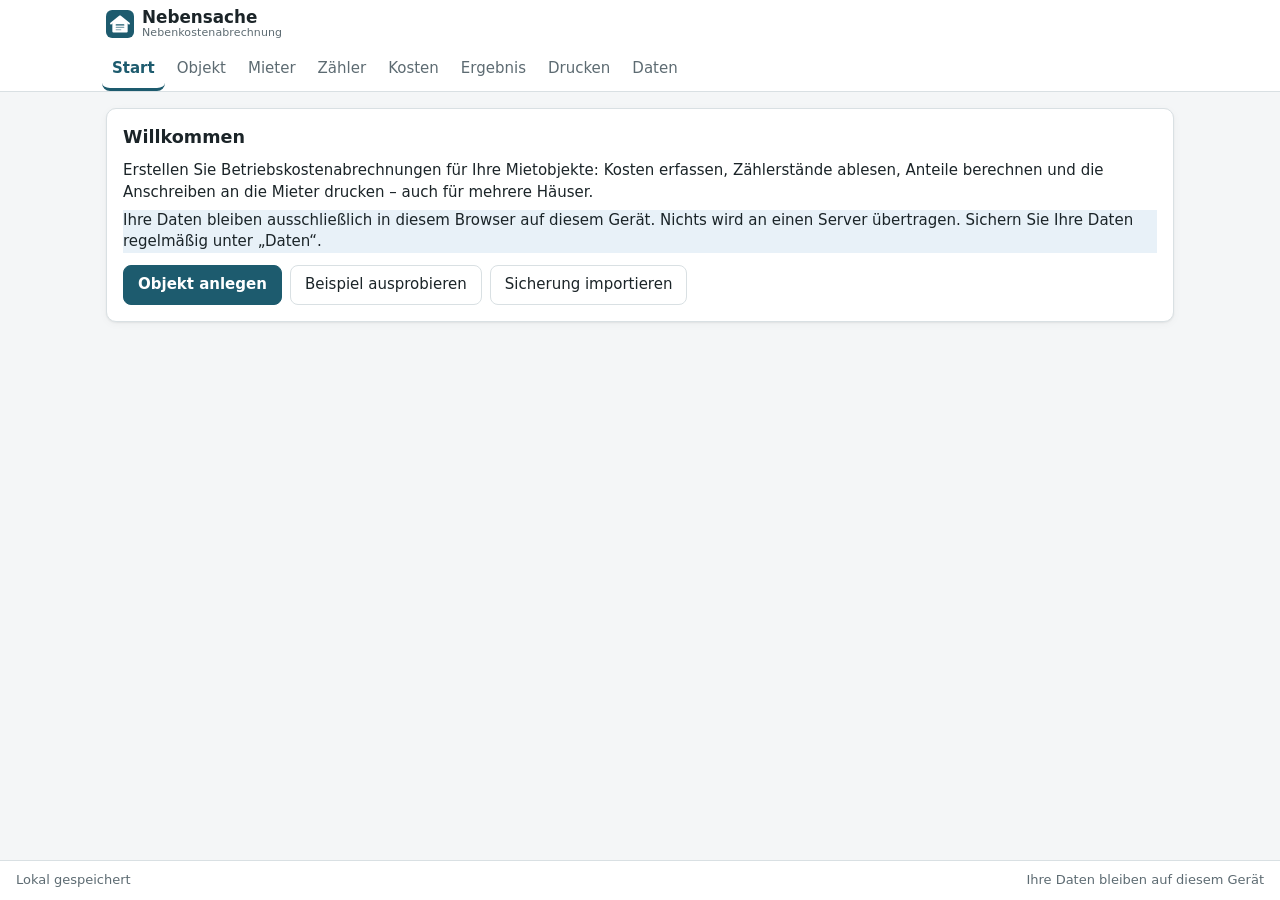
<file: index.html>
<!doctype html>
<!-- Nebensache – Copyright (C) 2026 Wolfgang Stubig – SPDX-License-Identifier: GPL-3.0-or-later -->
<html lang="de">
<head>
  <meta charset="utf-8">
  <meta name="viewport" content="width=device-width, initial-scale=1, viewport-fit=cover">
  <title>Nebensache – Nebenkostenabrechnung</title>
  <meta name="description" content="Nebensache – Nebenkostenabrechnung für private Vermieter. Funktioniert offline, alle Daten bleiben auf Ihrem Gerät.">
  <meta name="theme-color" content="#1d5b6e">
  <link rel="manifest" href="manifest.webmanifest">
  <link rel="icon" href="icons/icon.svg" type="image/svg+xml">
  <link rel="apple-touch-icon" href="icons/apple-touch-icon.png">
  <link rel="stylesheet" href="css/app.css">
</head>
<body>
  <header class="kopf nicht-drucken">
    <div class="kopf-zeile">
      <div class="marke"><img src="icons/icon.svg" alt="" width="28" height="28"><span class="marke-text"><span>Nebensache</span> <small>Nebenkostenabrechnung</small></span></div>
      <div id="kopf-wahl" class="kopf-wahl"></div>
    </div>
    <nav id="nav" class="nav" aria-label="Bereiche"></nav>
  </header>
  <button id="update" class="update nicht-drucken" data-a="update" hidden>Neue Version verfügbar – jetzt aktualisieren</button>
  <main id="main"></main>
  <footer class="fuss nicht-drucken">
    <span id="status">Lokal gespeichert</span>
    <span>Ihre Daten bleiben auf diesem Gerät</span>
  </footer>
  <noscript><p style="padding:16px">Diese App benötigt JavaScript.</p></noscript>
  <script type="module" src="js/app.js"></script>
</body>
</html>
</file>
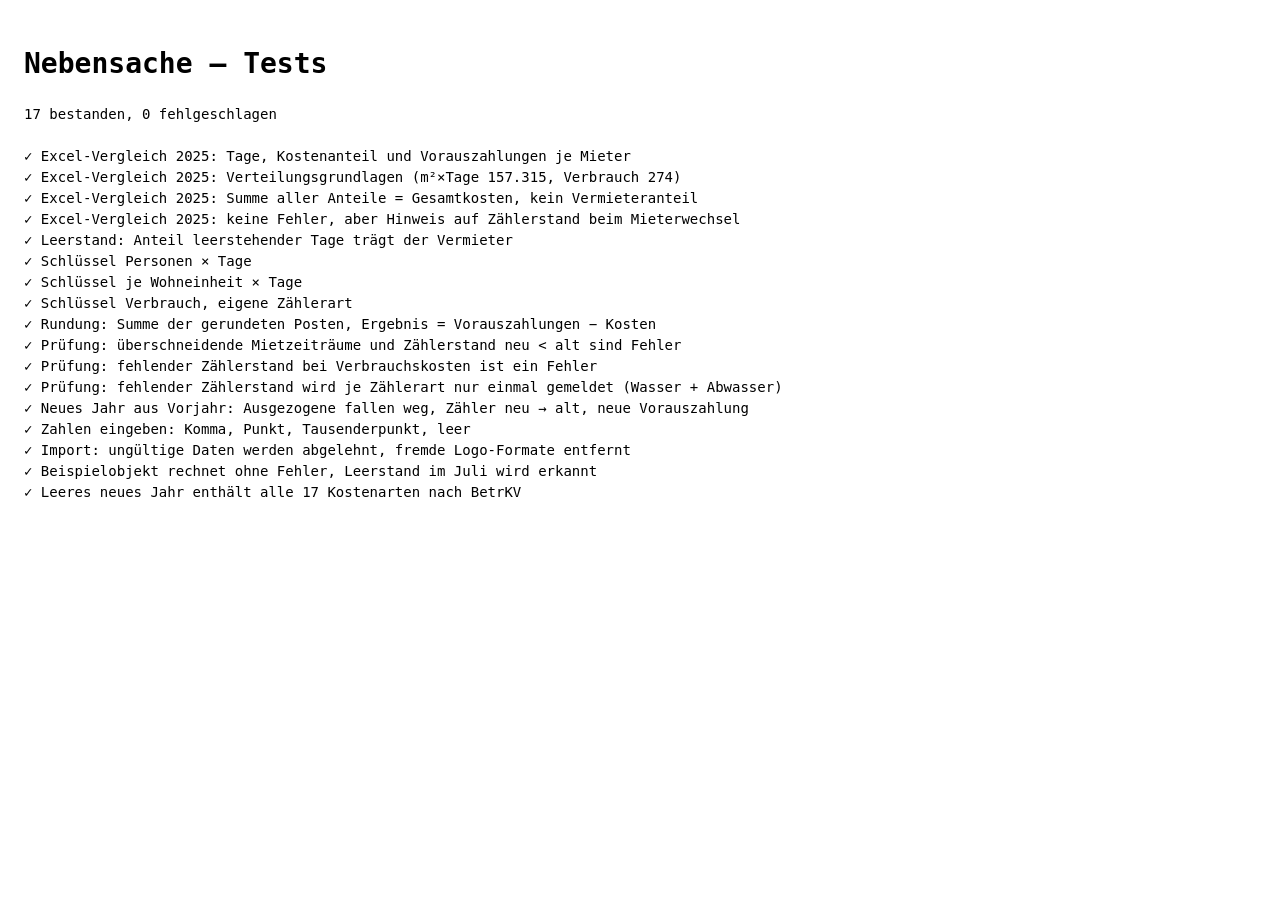
<file: tests/index.html>
<!doctype html>
<html lang="de">
<head>
  <meta charset="utf-8">
  <title>Tests laufen …</title>
  <style>body { font: 14px/1.5 ui-monospace, Consolas, monospace; padding: 16px; } pre { white-space: pre-wrap; }</style>
</head>
<body>
  <h1>Nebensache – Tests</h1>
  <pre id="out">Tests laufen …</pre>
  <script type="module" src="./calc.test.js"></script>
</body>
</html>
</file>
<file: css/app.css>
/* Nebensache – Copyright (C) 2026 Wolfgang Stubig
   SPDX-License-Identifier: GPL-3.0-or-later */
:root {
  --bg: #f4f6f7;
  --card: #ffffff;
  --fg: #1b2428;
  --muted: #5d6b72;
  --line: #d9e0e3;
  --input: #ffffff;
  --accent: #1d5b6e;
  --accent-fg: #ffffff;
  --accent-soft: #e3eff3;
  --danger: #b3261e;
  --warn: #8a5a00;
  --warn-bg: #fff4dc;
  --ok: #1e7a3c;
  --info-bg: #e8f1f8;
  --radius: 10px;
  --shadow: 0 1px 2px rgba(0, 0, 0, .06), 0 2px 8px rgba(0, 0, 0, .04);
  color-scheme: light;
}
@media (prefers-color-scheme: dark) {
  :root:not([data-theme="light"]) {
    --bg: #111719; --card: #1a2225; --fg: #e5ecee; --muted: #9aaab0; --line: #2e3a3e; --input: #12191b;
    --accent: #5fb3c9; --accent-fg: #0b1a1f; --accent-soft: #1d3138; --danger: #f2827a; --warn: #f0c46a;
    --warn-bg: #3a2f17; --ok: #6fcf8f; --info-bg: #1a2c36; --shadow: none; color-scheme: dark;
  }
}
:root[data-theme="dark"] {
  --bg: #111719; --card: #1a2225; --fg: #e5ecee; --muted: #9aaab0; --line: #2e3a3e; --input: #12191b;
  --accent: #5fb3c9; --accent-fg: #0b1a1f; --accent-soft: #1d3138; --danger: #f2827a; --warn: #f0c46a;
  --warn-bg: #3a2f17; --ok: #6fcf8f; --info-bg: #1a2c36; --shadow: none; color-scheme: dark;
}

* { box-sizing: border-box; }
[hidden] { display: none !important; }
html { -webkit-text-size-adjust: 100%; }
body {
  margin: 0; background: var(--bg); color: var(--fg);
  font: 15px/1.45 system-ui, -apple-system, "Segoe UI", Roboto, "Helvetica Neue", Arial, sans-serif;
  min-height: 100vh; display: flex; flex-direction: column;
}
h2 { font-size: 1.1rem; margin: 0 0 .6rem; }
p { margin: .4rem 0; }
a { color: var(--accent); }
button, .knopf, input, select, textarea { font: inherit; color: inherit; }

/* ---------- Kopf & Navigation */
.kopf { position: sticky; top: 0; z-index: 10; background: var(--card); border-bottom: 1px solid var(--line); padding-top: env(safe-area-inset-top); }
.kopf-zeile { display: flex; align-items: center; gap: 12px; padding: 8px 16px; flex-wrap: wrap; max-width: 1100px; margin: 0 auto; }
.marke { display: flex; align-items: center; gap: 8px; font-weight: 650; font-size: 1.05rem; margin-right: auto; }
.marke-text { display: flex; flex-direction: column; line-height: 1.15; }
.marke-text small { font-size: 11px; font-weight: 400; color: var(--muted); letter-spacing: .01em; }
.kopf-wahl { display: flex; gap: 8px; flex: 0 1 380px; min-width: 0; }
.kopf-wahl select { flex: 1 1 0; min-width: 0; width: auto; }
.kopf-wahl select#wahl-jahr { flex: 0 0 96px; }
.nav { display: flex; gap: 2px; overflow-x: auto; padding: 0 12px; max-width: 1100px; margin: 0 auto; scrollbar-width: none; }
.nav::-webkit-scrollbar { display: none; }
.nav button { background: none; border: 0; border-bottom: 3px solid transparent; padding: 10px 10px 8px; color: var(--muted); cursor: pointer; white-space: nowrap; position: relative; }
.nav button.aktiv { color: var(--accent); border-bottom-color: var(--accent); font-weight: 600; }
.badge { display: inline-block; min-width: 18px; padding: 0 5px; margin-left: 4px; border-radius: 9px; background: var(--danger); color: #fff; font-size: 11px; line-height: 18px; text-align: center; }
.update { display: block; width: calc(100% - 32px); max-width: 1068px; margin: 12px auto 0; padding: 10px; border-radius: var(--radius); border: 0; background: var(--accent); color: var(--accent-fg); cursor: pointer; }

main { flex: 1; width: 100%; max-width: 1100px; margin: 0 auto; padding: 16px 16px 32px; }
.fuss { display: flex; justify-content: space-between; gap: 12px; flex-wrap: wrap; padding: 10px 16px calc(10px + env(safe-area-inset-bottom)); color: var(--muted); font-size: 13px; border-top: 1px solid var(--line); background: var(--card); }
#status.fehler { color: var(--danger); font-weight: 600; }

/* ---------- Karten & Formulare */
.karte { background: var(--card); border: 1px solid var(--line); border-radius: var(--radius); padding: 16px; margin-bottom: 14px; box-shadow: var(--shadow); }
.karte-kopf { display: flex; justify-content: space-between; align-items: baseline; gap: 12px; flex-wrap: wrap; margin-bottom: 8px; }
.karte-kopf h2 { margin: 0; }
.leer { text-align: center; padding: 32px 16px; }
.leise { color: var(--muted); }
.klein { font-size: 13px; }
.ok { color: var(--ok); font-weight: 600; }
.hinweis-box { background: var(--info-bg); border-color: transparent; }
.warn-box { background: var(--warn-bg); border-color: transparent; color: var(--warn); }
.gefahr-zone { background: transparent; box-shadow: none; border-style: dashed; }

.raster { display: grid; grid-template-columns: repeat(auto-fill, minmax(180px, 1fr)); gap: 10px 14px; }
.raster .breit { grid-column: 1 / -1; }
.feld { display: flex; flex-direction: column; gap: 3px; min-width: 0; }
.feld > span { font-size: 12.5px; color: var(--muted); }
input, select, textarea {
  width: 100%; min-width: 0; padding: 8px 10px; border: 1px solid var(--line); border-radius: 8px; background: var(--input);
}
textarea { resize: vertical; }
input:focus, select:focus, textarea:focus, button:focus-visible { outline: 2px solid var(--accent); outline-offset: 1px; border-color: var(--accent); }
input.gross { font-size: 1.15rem; padding: 10px 12px; }
input.r { text-align: right; }
.kurz input, input.kurz { max-width: 120px; }
.check { display: flex; gap: 8px; align-items: flex-start; margin: 8px 0; cursor: pointer; }
.check input { width: auto; margin-top: 3px; }

.knoepfe { display: flex; gap: 8px; flex-wrap: wrap; margin-top: 12px; align-items: center; }
button, .knopf {
  display: inline-flex; align-items: center; justify-content: center; gap: 6px; padding: 8px 14px; border-radius: 8px;
  border: 1px solid var(--line); background: var(--card); cursor: pointer; min-height: 38px;
}
button:hover, .knopf:hover { border-color: var(--accent); }
button.primaer { background: var(--accent); color: var(--accent-fg); border-color: var(--accent); font-weight: 600; }
button.gefahr { color: var(--danger); border-color: var(--danger); background: transparent; }
button.klein { min-height: 30px; padding: 4px 10px; font-size: 13px; }
button.icon { width: 38px; padding: 0; align-self: end; color: var(--muted); }
button.icon:hover { color: var(--danger); border-color: var(--danger); }
button[disabled] { opacity: .5; cursor: default; }

.chips { display: flex; gap: 6px; flex-wrap: wrap; margin: 8px 0; }
.chip { min-height: 32px; padding: 4px 14px; border-radius: 16px; }
.chip.aktiv { background: var(--accent-soft); border-color: var(--accent); color: var(--accent); font-weight: 600; }
.inline-form { border-top: 1px solid var(--line); margin-top: 10px; padding-top: 10px; display: flex; gap: 10px 14px; flex-wrap: wrap; align-items: end; }
.inline-form .knoepfe { margin: 0; }

.liste { display: flex; flex-direction: column; gap: 8px; }
.zeile { display: grid; grid-template-columns: 1fr 1fr 120px 38px; gap: 8px; align-items: end; }
.zeile:not(.wohnung) { grid-template-columns: 1fr 120px 38px; }

/* Mieter */
.mv { border: 1px solid var(--line); border-radius: 8px; padding: 12px; margin-bottom: 10px; }
.mv-vermieter { border-style: dashed; background: var(--bg); }
.mv-fuss { margin-top: 8px; font-size: 13px; }
.mv details { margin-top: 8px; }
.mv summary { cursor: pointer; color: var(--accent); font-size: 14px; }
.monate { display: grid; grid-template-columns: repeat(auto-fill, minmax(78px, 1fr)); gap: 6px; margin: 10px 0; }

/* Zähler */
.zaehler-zeile { display: grid; grid-template-columns: minmax(140px, 1.3fr) 1fr 1fr minmax(90px, .7fr); gap: 10px; align-items: end; padding: 10px 0; border-top: 1px solid var(--line); }
.zaehler-name { display: flex; flex-direction: column; font-weight: 600; align-self: center; }
.zaehler-name small { font-weight: 400; color: var(--muted); }
.zaehler-verbrauch { display: flex; flex-direction: column; align-self: center; text-align: right; }
.zaehler-verbrauch span { font-size: 12.5px; color: var(--muted); }
.summen { display: flex; gap: 16px; flex-wrap: wrap; }

/* Kosten */
.kosten-liste { display: flex; flex-direction: column; }
.kosten-zeile { display: grid; grid-template-columns: 2fr 1fr 1.3fr 1fr 1.4fr 38px; gap: 8px; align-items: end; padding: 8px 0; border-top: 1px solid var(--line); }
.kosten-zeile:not(:has(.k-zaehler)) .k-notiz { grid-column: span 2; }

/* Ergebnis */
.pruefungen { list-style: none; padding: 0; margin: 0; display: flex; flex-direction: column; gap: 6px; }
.pruefungen li { display: flex; gap: 10px; padding: 8px 10px; border-radius: 8px; align-items: flex-start; }
.pruefungen .sym { flex: 0 0 22px; height: 22px; border-radius: 11px; display: inline-flex; align-items: center; justify-content: center; font-weight: 700; font-size: 12px; color: #fff; }
.pruefungen .fehler { background: color-mix(in srgb, var(--danger) 12%, transparent); }
.pruefungen .fehler .sym { background: var(--danger); }
.pruefungen .warnung { background: var(--warn-bg); }
.pruefungen .warnung .sym { background: #c98a00; }
.pruefungen .info { background: var(--info-bg); }
.pruefungen .info .sym { background: var(--accent); color: var(--accent-fg); }
.kacheln { display: grid; grid-template-columns: repeat(auto-fit, minmax(170px, 1fr)); gap: 10px; margin-bottom: 14px; }
.kachel { background: var(--card); border: 1px solid var(--line); border-radius: var(--radius); padding: 12px 14px; display: flex; flex-direction: column; gap: 2px; }
.kachel span { color: var(--muted); font-size: 13px; }
.kachel b { font-size: 1.25rem; font-variant-numeric: tabular-nums; }
.tabelle-scroll { overflow-x: auto; }
.tabelle { width: 100%; border-collapse: collapse; font-variant-numeric: tabular-nums; }
.tabelle th, .tabelle td { padding: 7px 8px; border-bottom: 1px solid var(--line); text-align: left; vertical-align: middle; }
.tabelle th { font-size: 12.5px; color: var(--muted); font-weight: 600; white-space: nowrap; }
.tabelle tfoot td { font-weight: 650; border-bottom: 0; }
.r { text-align: right !important; }
.tabelle td.r, .tabelle th.r { white-space: nowrap; }
.nach { color: var(--danger); white-space: nowrap; }
.gut { color: var(--ok); white-space: nowrap; }

/* Logo */
.logo-feld { margin-top: 14px; border-top: 1px solid var(--line); padding-top: 12px; }
.logo-vorschau { min-height: 60px; display: flex; align-items: center; }
.logo-vorschau img { max-height: 80px; max-width: 280px; background: #fff; padding: 6px; border-radius: 6px; border: 1px solid var(--line); }
.auswahl { display: flex; flex-direction: column; gap: 2px; margin-top: 10px; }

/* ---------- Anschreiben (Vorschau + Druck) */
.druck-vorschau { overflow-x: auto; }
.brief {
  width: 210mm; min-height: 297mm; margin: 0 auto 16px; padding: 15mm 15mm 15mm 22mm; background: #fff; color: #111;
  box-shadow: 0 2px 12px rgba(0, 0, 0, .15); font: 10pt/1.35 Arial, Helvetica, sans-serif; color-scheme: light;
}
.brief-kopf { display: flex; justify-content: space-between; align-items: flex-start; gap: 10mm; min-height: 22mm; }
.brief-logo { max-height: 22mm; max-width: 80mm; object-fit: contain; }
.brief-absender { text-align: right; font-size: 8.5pt; line-height: 1.3; }
.brief-adresse { margin-top: 5mm; width: 85mm; min-height: 32mm; }
.brief-ruecksende { font-size: 7pt; border-bottom: .5pt solid #888; padding-bottom: 1mm; margin-bottom: 3mm; white-space: nowrap; overflow: hidden; text-overflow: ellipsis; }
.brief-datum { text-align: right; margin-top: -6mm; }
.brief-titel { font-size: 14pt; margin: 5mm 0 1mm; }
.brief-betreff { margin: 0 0 3mm; font-weight: 600; }
.brief table { border-collapse: collapse; width: 100%; }
.brief-eckdaten { margin-bottom: 3mm; }
.brief-eckdaten th { text-align: left; font-weight: normal; color: #444; width: 45mm; padding: .4mm 0; }
.brief-eckdaten td { padding: .4mm 0; }
.brief-posten th { text-align: left; font-size: 8pt; color: #444; border-bottom: .8pt solid #333; padding: 1mm 1.2mm; }
.brief-posten td { padding: .9mm 1.2mm; border-bottom: .4pt solid #ccc; vertical-align: top; }
.brief-posten td.klein { font-size: 7.5pt; color: #444; white-space: nowrap; }
.brief-posten tfoot td { border-bottom: 0; padding-top: 1.3mm; }
.brief-posten tfoot tr:first-child td { border-top: .8pt solid #333; font-weight: 600; }
.brief-ergebnis td { font-weight: 700; font-size: 11pt; border-top: .8pt solid #333 !important; }
.brief .r { text-align: right; white-space: nowrap; }
.brief-abschlag { margin-top: 4mm; }
.brief-hinweis { margin-top: 3mm; }
.brief-gruss { margin-top: 5mm; }
.brief-fuss { margin-top: 6mm; padding-top: 2mm; border-top: .4pt solid #999; font-size: 8pt; color: #444; }

/* ---------- Mobil */
@media (max-width: 720px) {
  main { padding: 12px 12px 24px; }
  .karte { padding: 14px 12px; }
  .zeile { grid-template-columns: 1fr 1fr 38px; }
  .zeile.wohnung { grid-template-columns: 1fr 1fr; }
  .zeile.wohnung .feld:nth-child(3) { grid-column: 1; }
  .zeile.wohnung button.icon { grid-column: 2; justify-self: end; }
  .zaehler-zeile { grid-template-columns: 1fr 1fr; }
  .zaehler-name { grid-column: 1 / -1; }
  .zaehler-verbrauch { grid-column: 1 / -1; flex-direction: row; justify-content: space-between; }
  .kosten-zeile { grid-template-columns: 1fr 1fr 38px; }
  .kosten-zeile .k-name { grid-column: 1 / 3; }
  .kosten-zeile .k-betrag { grid-column: 1 / 2; }
  .kosten-zeile .k-schl { grid-column: 2 / 4; }
  .kosten-zeile .k-zaehler { grid-column: 1 / 2; }
  .kosten-zeile .k-notiz, .kosten-zeile:not(:has(.k-zaehler)) .k-notiz { grid-column: 1 / -1; }
  .kosten-zeile button.icon { grid-column: 3; grid-row: 1; }
  .brief { width: auto; min-height: 0; padding: 16px; font-size: 9pt; }
  .brief-adresse { width: auto; min-height: 0; }
  .brief-datum { margin-top: 0; }
}

/* ---------- Druck */
@media print {
  @page { size: A4; margin: 12mm 15mm 12mm 22mm; }
  :root { color-scheme: light; }
  body { background: #fff; display: block; }
  .nicht-drucken, .kopf, .fuss, .update { display: none !important; }
  main { padding: 0; max-width: none; }
  .druck-vorschau { overflow: visible; }
  .brief { width: auto; min-height: 0; margin: 0; padding: 0; box-shadow: none; break-after: page; }
  .brief:last-child { break-after: auto; }
  .brief-posten tr { break-inside: avoid; }
}
</file>
